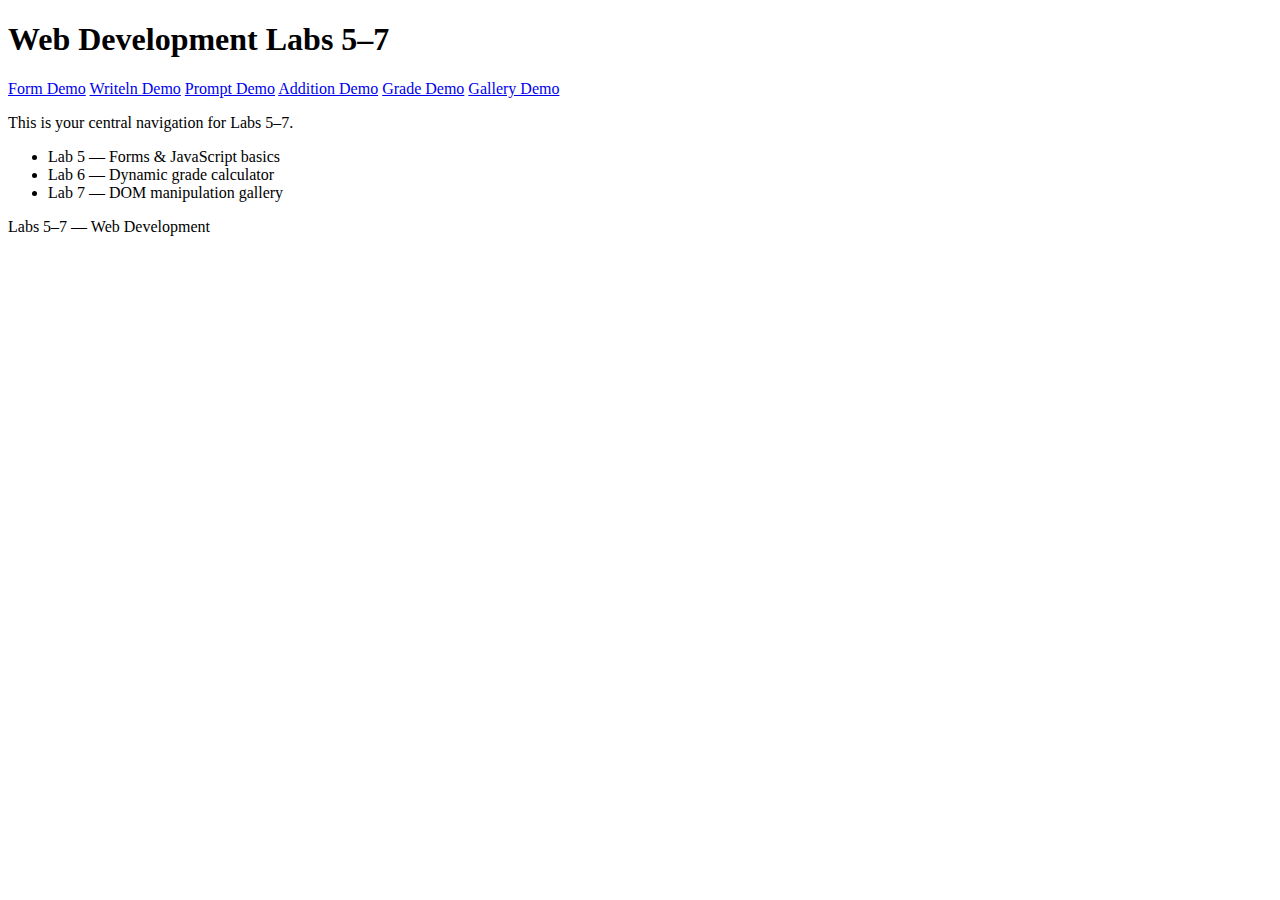
<file: index.html>
<!DOCTYPE html>
<html lang="en">
<head>
  <meta charset="UTF-8">
  <title>Labs 5–7 Menu</title>
  <link rel="stylesheet" href="lab05_style.css">
</head>
<body>
  <header><h1>Web Development Labs 5–7</h1></header>

  <nav>
    <a href="form-demo.html">Form Demo</a>
    <a href="writeln-demo.html">Writeln Demo</a>
    <a href="prompt-demo.html">Prompt Demo</a>
    <a href="addition-demo.html">Addition Demo</a>
    <a href="grade-demo.html">Grade Demo</a>
    <a href="gallery-demo.html">Gallery Demo</a>
  </nav>

  <section>
    <p>This is your central navigation for Labs 5–7.</p>
    <ul>
      <li>Lab 5 — Forms & JavaScript basics</li>
      <li>Lab 6 — Dynamic grade calculator</li>
      <li>Lab 7 — DOM manipulation gallery</li>
    </ul>
  </section>

  <footer><p>Labs 5–7 — Web Development</p></footer>
</body>
</html>
</file>
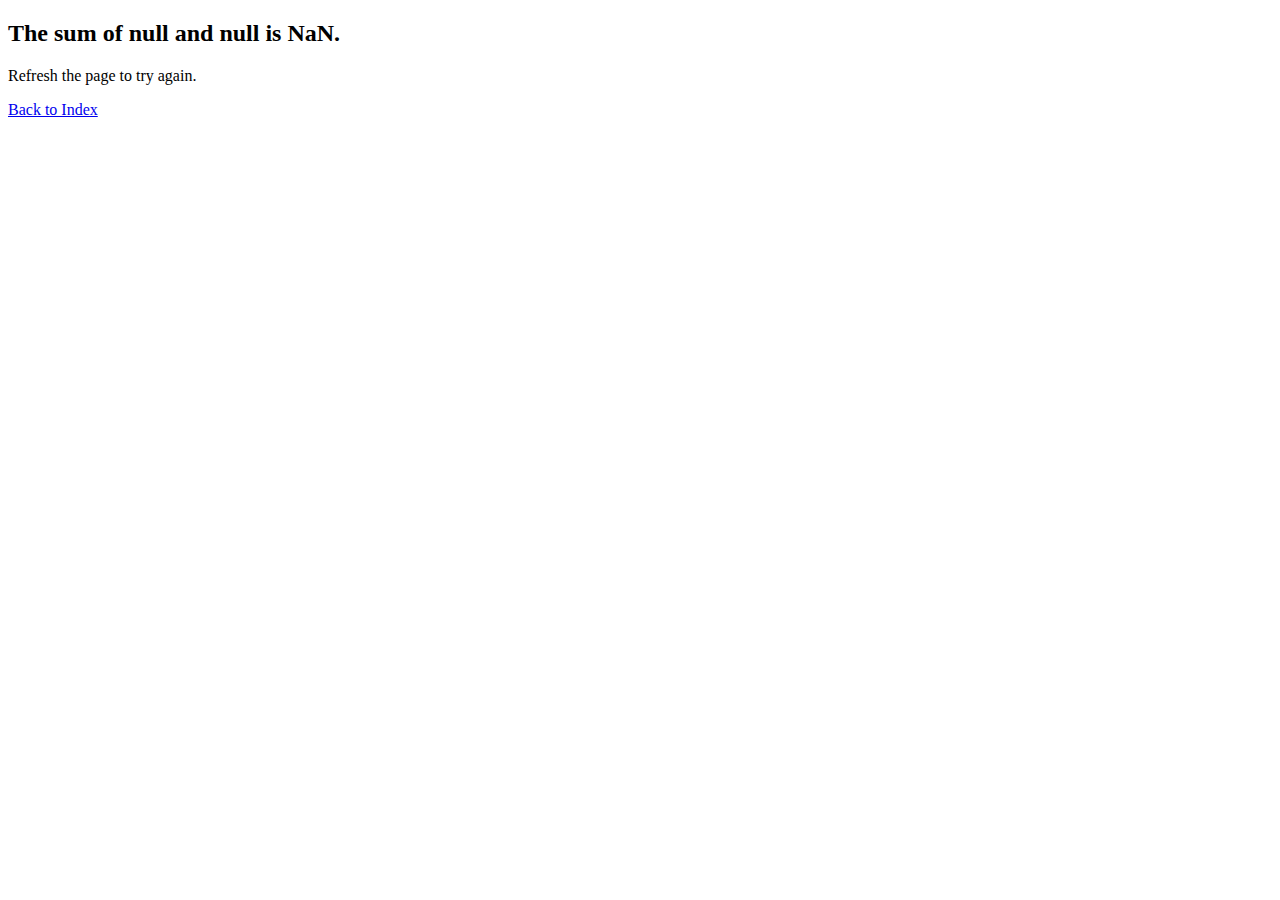
<file: addition-demo.html>
<!DOCTYPE html>
<html lang="en">
<head>
  <meta charset="UTF-8">
  <title>Addition Demo</title>
  <link rel="stylesheet" href="lab05_style.css">
  <script>
    const num1 = window.prompt('Enter the first number:');
    const num2 = window.prompt('Enter the second number:');
    const sum = parseInt(num1, 10) + parseInt(num2, 10);
    document.writeln('<h2>The sum of ' + num1 + ' and ' + num2 + ' is ' + sum + '.</h2>');
  </script>
</head>
<body>
  <p class="output">Refresh the page to try again.</p>
  <p><a href="index.html">Back to Index</a></p>
</body>
</html>
</file>
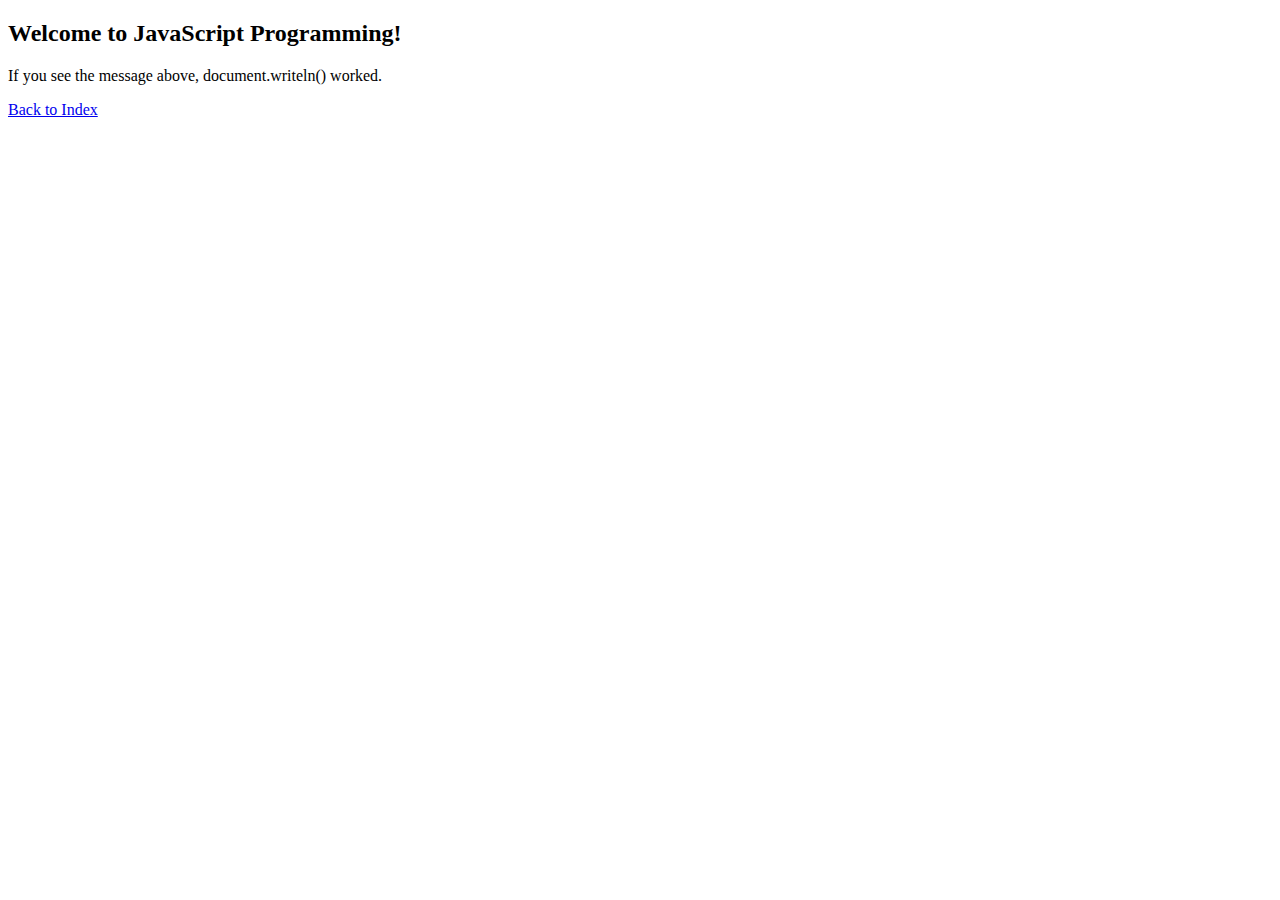
<file: form-demo.html>
<!DOCTYPE html>
<html lang="en">
<head>
  <meta charset="UTF-8">
  <title>Writeln Demo</title>
  <link rel="stylesheet" href="lab05_style.css">
  <script>
    document.writeln('<h2>Welcome to JavaScript Programming!</h2>');
  </script>
</head>
<body>
  <p class="output">If you see the message above, document.writeln() worked.</p>
  <p><a href="index.html">Back to Index</a></p>
</body>
</html>
</file>
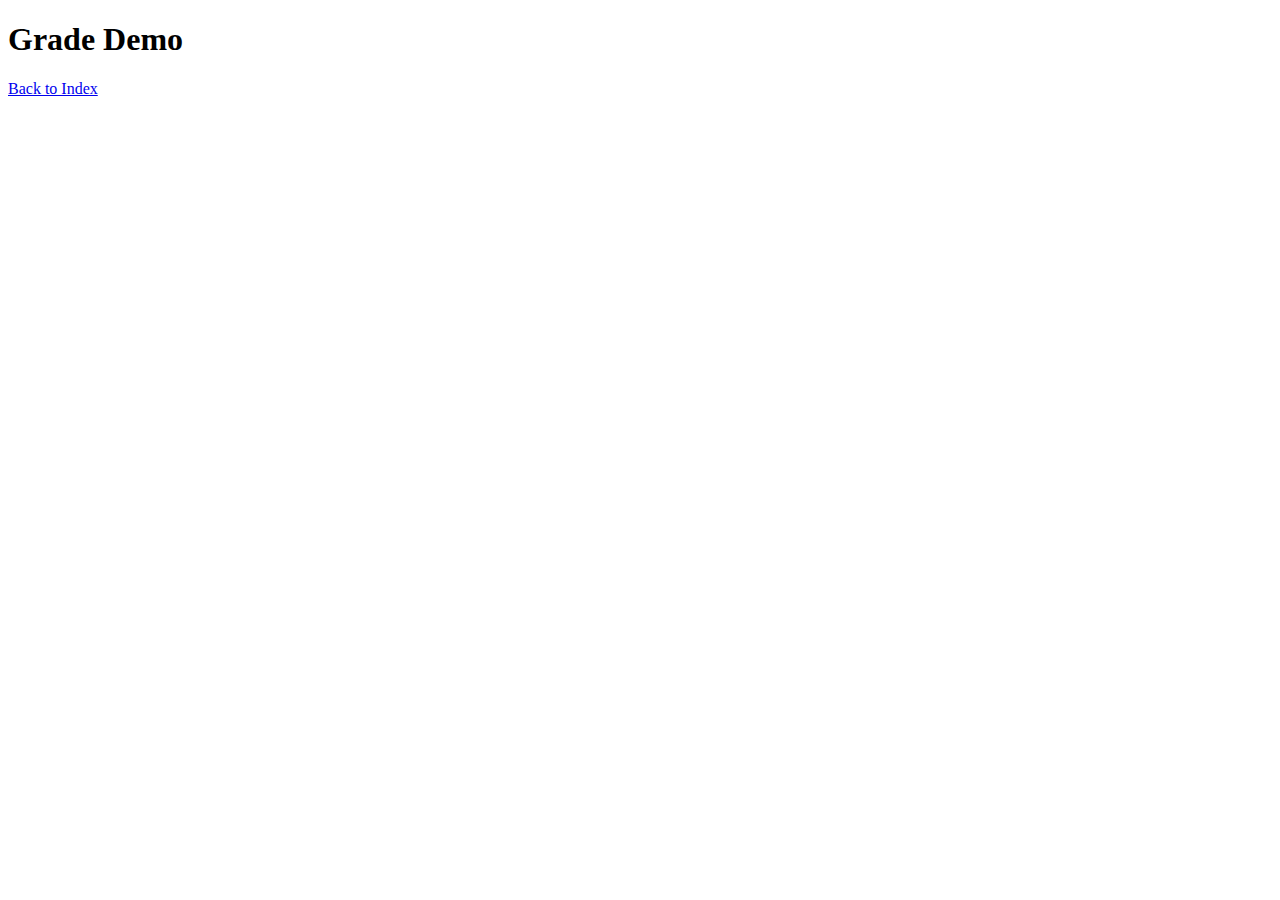
<file: grade-demo.html>
<!DOCTYPE html>
<html lang="en">
<head>
  <meta charset="UTF-8">
  <title>Grade Demo</title>
  <link rel="stylesheet" href="lab05_style.css">
</head>
<body>
  <header>
    <h1>Grade Demo</h1>
  </header>

  <main>
    <form id="gradeForm"></form>
    <div id="results"></div>
  </main>

  <footer>
    <p><a href="index.html">Back to Index</a></p>
  </footer>

  <script>
    let studentCount;

    // Ask until a valid positive integer is entered
    while (true) {
      const input = window.prompt("Enter the number of students:");
      if (input === null) continue;
      studentCount = parseInt(input, 10);
      if (!isNaN(studentCount) && studentCount > 0) break;
      alert("Please enter a valid positive number.");
    }

    const form = document.getElementById("gradeForm");
    form.innerHTML = "";

    // Create a fieldset for each student
    for (let i = 1; i <= studentCount; i++) {
      const fieldset = document.createElement("fieldset");
      const legend = document.createElement("legend");
      legend.textContent = "Student " + i;
      fieldset.appendChild(legend);

      const nameLabel = document.createElement("label");
      nameLabel.textContent = "Name: ";
      const nameInput = document.createElement("input");
      nameInput.type = "text";
      nameInput.required = true;
      nameLabel.appendChild(nameInput);
      fieldset.appendChild(nameLabel);

      for (let j = 1; j <= 3; j++) {
        const gradeLabel = document.createElement("label");
        gradeLabel.textContent = `Grade ${j}: `;
        const gradeInput = document.createElement("input");
        gradeInput.type = "number";
        gradeInput.min = 0;
        gradeInput.max = 100;
        gradeInput.required = true;
        gradeLabel.appendChild(gradeInput);
        fieldset.appendChild(gradeLabel);
      }

      form.appendChild(fieldset);
    }

    // Add compute button
    const button = document.createElement("button");
    button.type = "button";
    button.textContent = "Compute Results";
    form.appendChild(button);

    // On click, build results table
    button.addEventListener("click", () => {
      const resultsDiv = document.getElementById("results");
      resultsDiv.innerHTML = "";

      const table = document.createElement("table");
      const header = document.createElement("tr");
      ["Name", "Grade 1", "Grade 2", "Grade 3", "Average", "Status"].forEach(h => {
        const th = document.createElement("th");
        th.textContent = h;
        header.appendChild(th);
      });
      table.appendChild(header);

      let totalAverage = 0;

      const fieldsets = form.querySelectorAll("fieldset");
      fieldsets.forEach(set => {
        const inputs = set.querySelectorAll("input");
        const name = inputs[0].value.trim();
        const grades = [inputs[1].value, inputs[2].value, inputs[3].value].map(Number);
        if (!name || grades.some(isNaN)) {
          alert("Please fill all fields with valid data.");
          return;
        }

        const avg = (grades[0] + grades[1] + grades[2]) / 3;
        totalAverage += avg;

        const row = document.createElement("tr");
        [name, ...grades, avg.toFixed(2), avg >= 50 ? "Pass" : "Fail"].forEach((val, idx) => {
          const td = document.createElement("td");
</file>
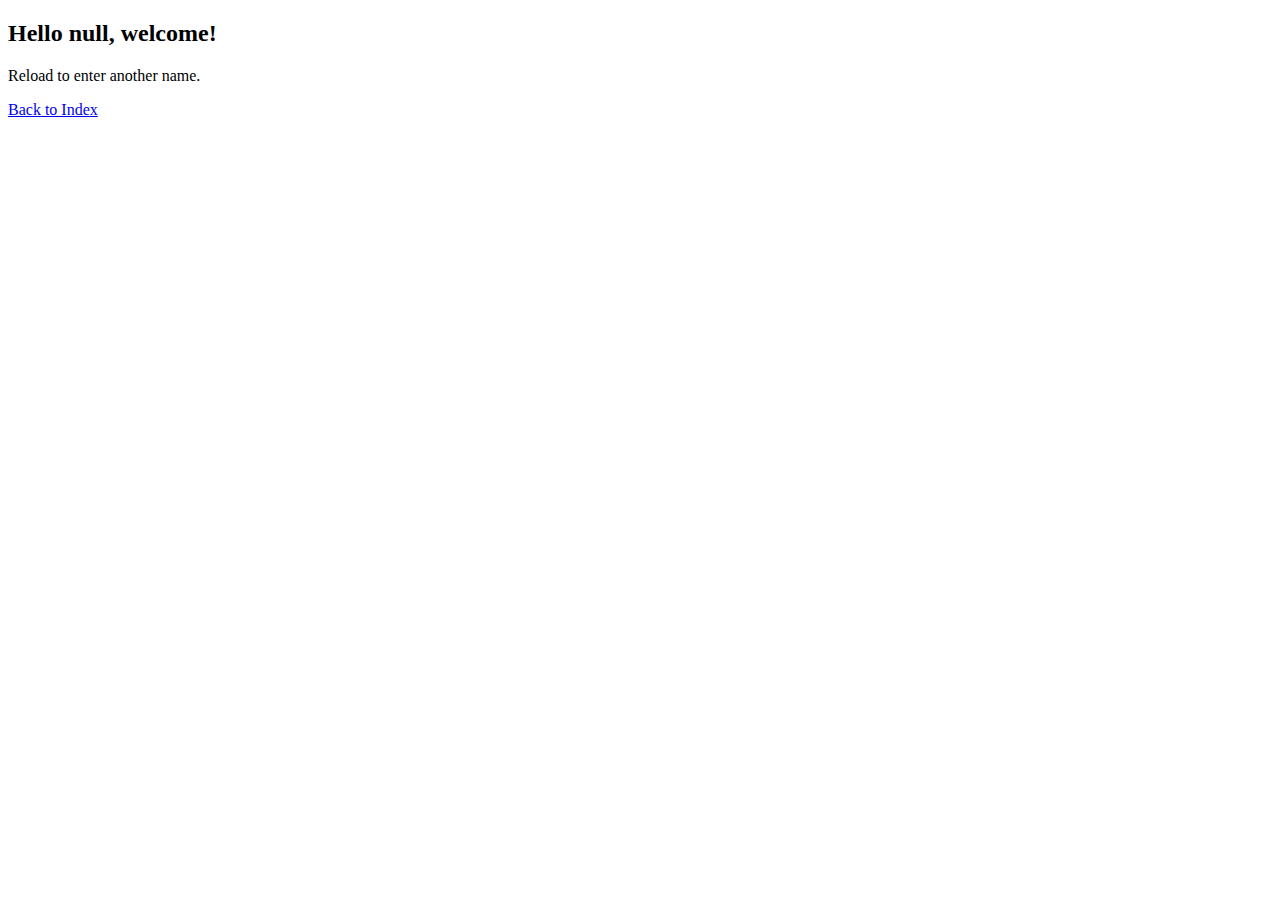
<file: prompt-demo.html>
<!DOCTYPE html>
<html lang="en">
<head>
  <meta charset="UTF-8">
  <title>Prompt Demo</title>
  <link rel="stylesheet" href="lab05_style.css">
  <script>
    const name = window.prompt('Please enter your name:');
    document.writeln('<h2>Hello ' + name + ', welcome!</h2>');
  </script>
</head>
<body>
  <p class="output">Reload to enter another name.</p>
  <p><a href="index.html">Back to Index</a></p>
</body>
</html>
</file>
<file: lab05_style.css>
index.html
form-demo.html
writeln-demo.html
prompt-demo.html
addition-demo.html
grade-demo.html
gallery-demo.html
lab05_style.css
</file>
